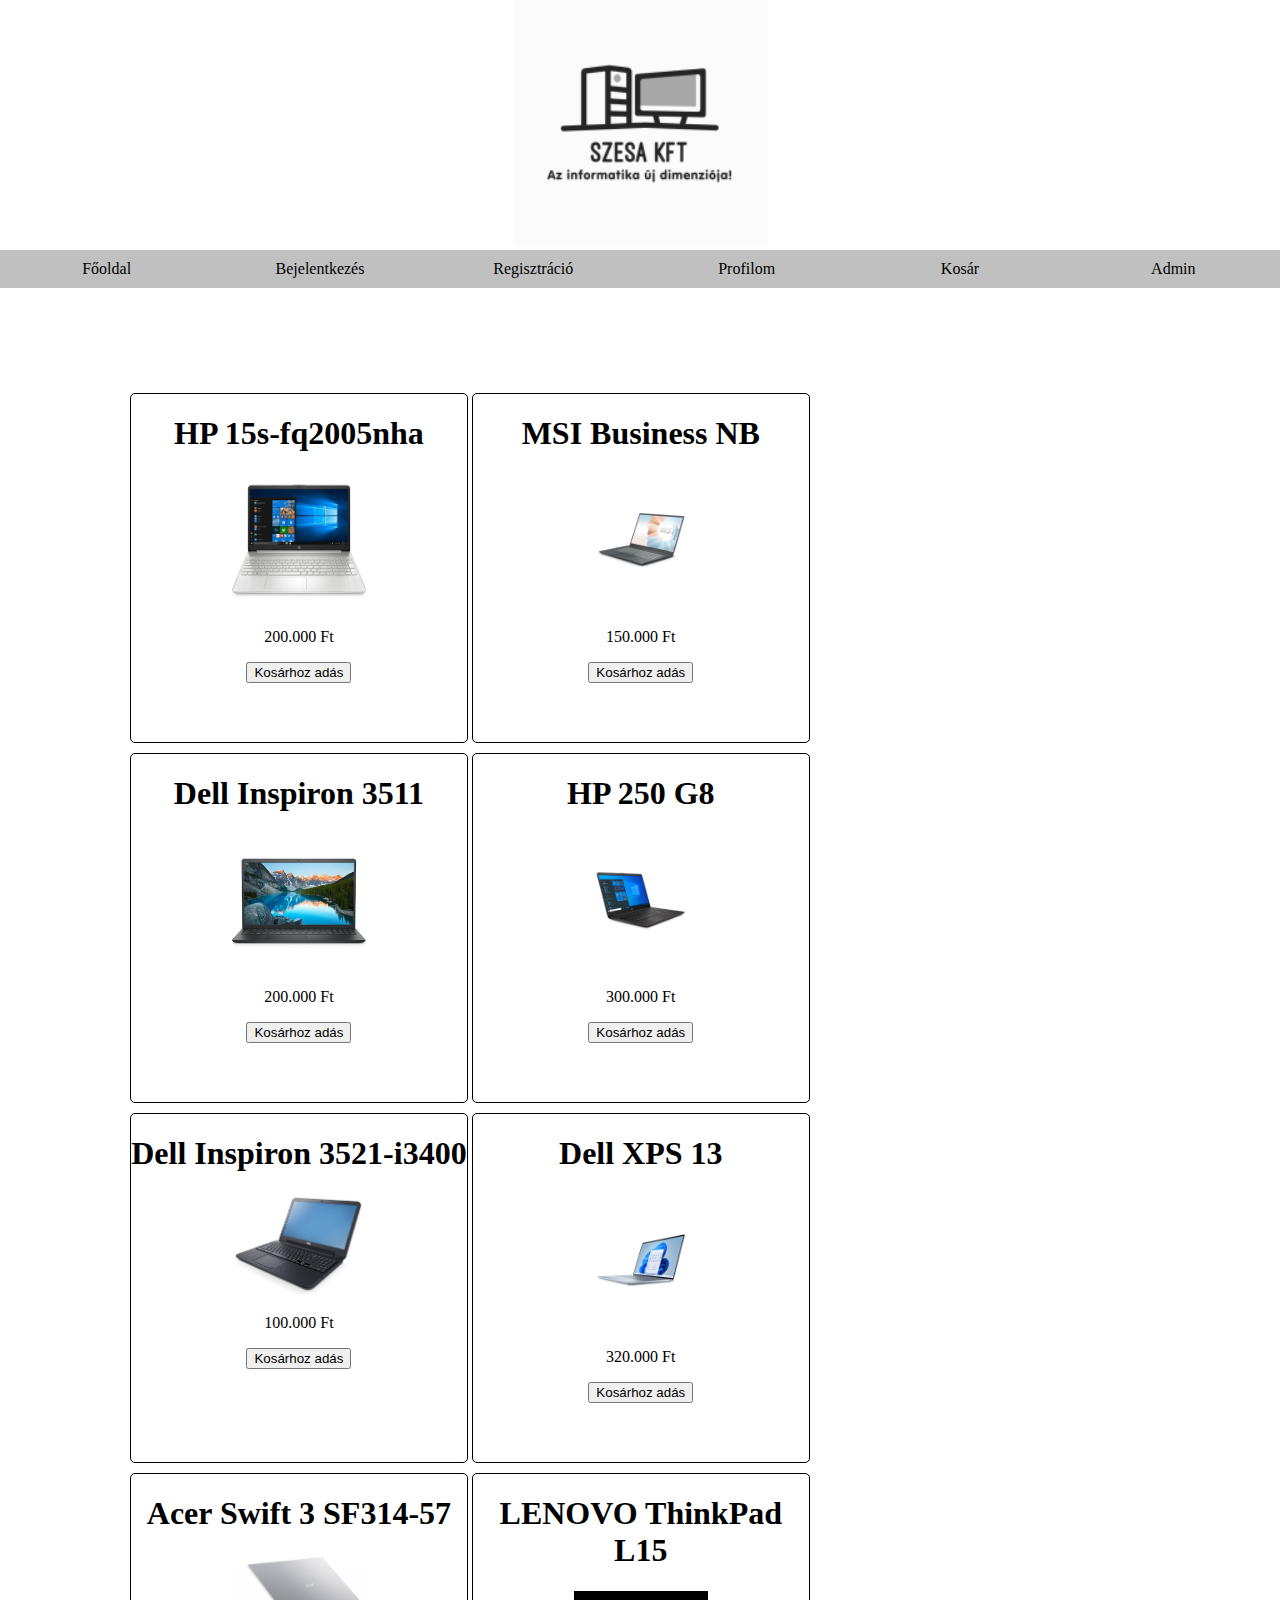
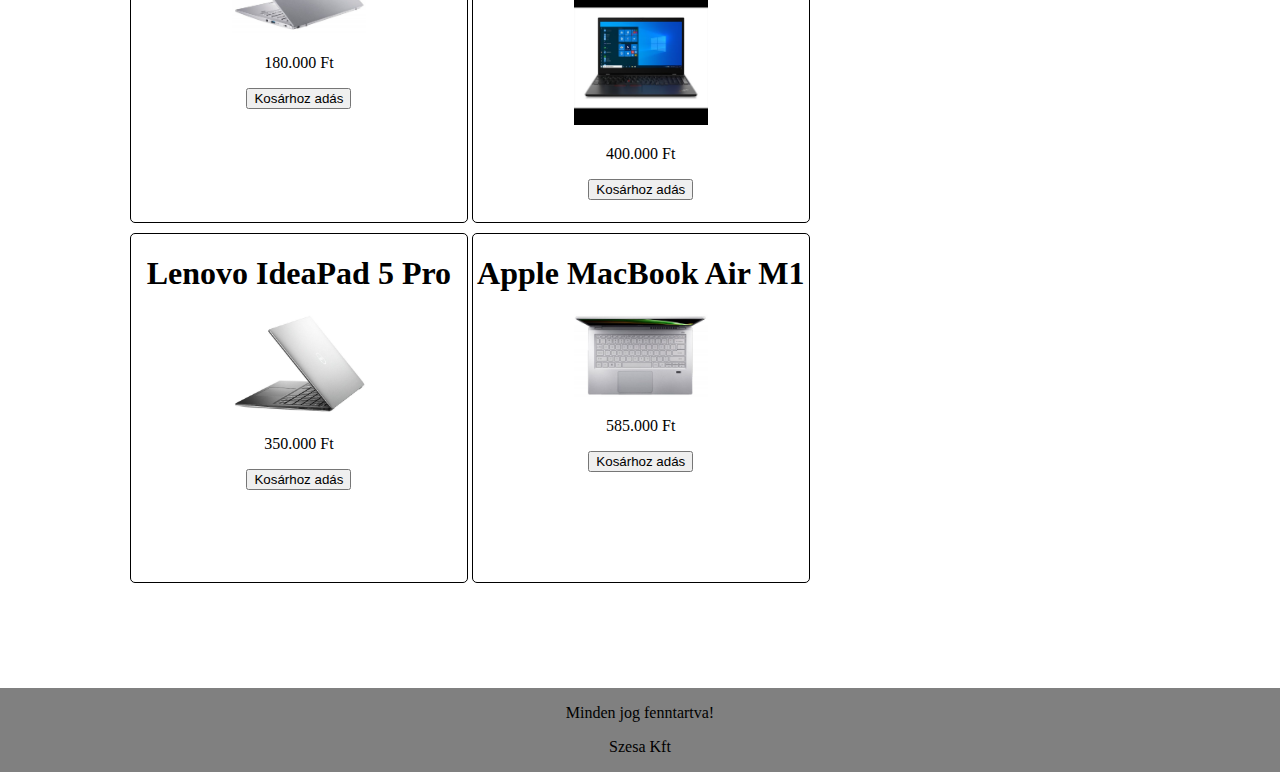
<file: index.html>
<!DOCTYPE html>
<html lang="hu">
<head>
    <meta charset="UTF-8">
    <meta name="viewport" content="width=device-width, initial-scale=1.0">
    <link rel="icon" type="image/x-icon" href="./kepek/Képernyőkép 2024-03-24 193956.png">
    <link rel="stylesheet" href="./CSS/index.css">
    <title>Főoldal</title>
</head>
<body>
    <main>
        <header>
            <img src="./kepek/Képernyőkép 2024-03-24 193956.png" alt="">
        </header>
        <nav>
            <ul class="menu">
                <li><a href="index.html">Főoldal</a></li>
                <li><a href="bejelentkezes.html">Bejelentkezés</a></li>
                <li><a href="regisztracio.html">Regisztráció</a></li>
                <li><a href="profil.html">Profilom</a></li>
                <li><a href="kosar.html">Kosár</a></li>
                <li><a href="admin.html">Admin</a></li>
            </ul>
        </nav>
        <article>
            <div>
                <h1 class="nev">HP 15s-fq2005nha</h1>
                <img src="kepek/kep0.jpg" alt="" style="width: 40%;">
                <p class="ar">200.000 Ft</p>
                <button class="kosarbarak">Kosárhoz adás</button>
            </div>
            <div>
                <h1 class="nev">MSI Business NB</h1>
                <img src="kepek/kep6.jpg" alt="" style="width: 40%;">
                <p class="ar">150.000 Ft</p>
                <button class="kosarbarak">Kosárhoz adás</button>
            </div>
            <div>
                <h1 class="nev">Dell Inspiron 3511</h1>
                <img src="kepek/kep17.jpg" alt="" style="width: 40%;">
                <p class="ar">200.000 Ft</p>
                <button class="kosarbarak">Kosárhoz adás</button>
            </div>
            <div>
                <h1 class="nev">HP 250 G8</h1>
                <img src="kepek/kep22.jpg" alt="" style="width: 40%;">
                <p class="ar">300.000 Ft</p>
                <button class="kosarbarak">Kosárhoz adás</button>
            </div>
            <div>
                <h1 class="nev">Dell Inspiron 3521-i3400</h1>
                <img src="kepek/kep28.jpg" alt="" style="width: 40%;">
                <p class="ar">100.000 Ft</p>
                <button class="kosarbarak">Kosárhoz adás</button>
            </div>
            <div>
                <h1 class="nev">Dell XPS 13</h1>
                <img src="kepek/kep32.jpg" alt="" style="width: 40%;">
                <p class="ar">320.000 Ft</p>
                <button class="kosarbarak">Kosárhoz adás</button>
            </div>
            <div>
                <h1 class="nev">Acer Swift 3 SF314-57</h1>
                <img src="kepek/kep37.jpg" alt="" style="width: 40%;">
                <p class="ar">180.000 Ft</p>
                <button class="kosarbarak">Kosárhoz adás</button>
            </div>
            <div>
                <h1 class="nev">LENOVO ThinkPad L15</h1>
                <img src="kepek/kep11.jpg" alt="" style="width: 40%;">
                <p class="ar">400.000 Ft</p>
                <button class="kosarbarak">Kosárhoz adás</button>
            </div>
            <div>
                <h1 class="nev">Lenovo IdeaPad 5 Pro</h1>
                <img src="./kepek/kep36.jpg" alt="" style="width: 40%;">
                <p class="ar">350.000 Ft</p>
                <button class="kosarbarak">Kosárhoz adás</button>
            </div>
            <div>
                <h1 class="nev">Apple MacBook Air M1</h1>
                <img src="./kepek/kep41.jpg" alt="" style="width: 40%;">
                <p class="ar">585.000 Ft</p>
                <button class="kosarbarak">Kosárhoz adás</button>
            </div>
        </article>
        <footer>
            <p>Minden jog fenntartva!</p>
            <p>Szesa Kft</p>
        </footer>
    </main>
</body>
</html>
</file>
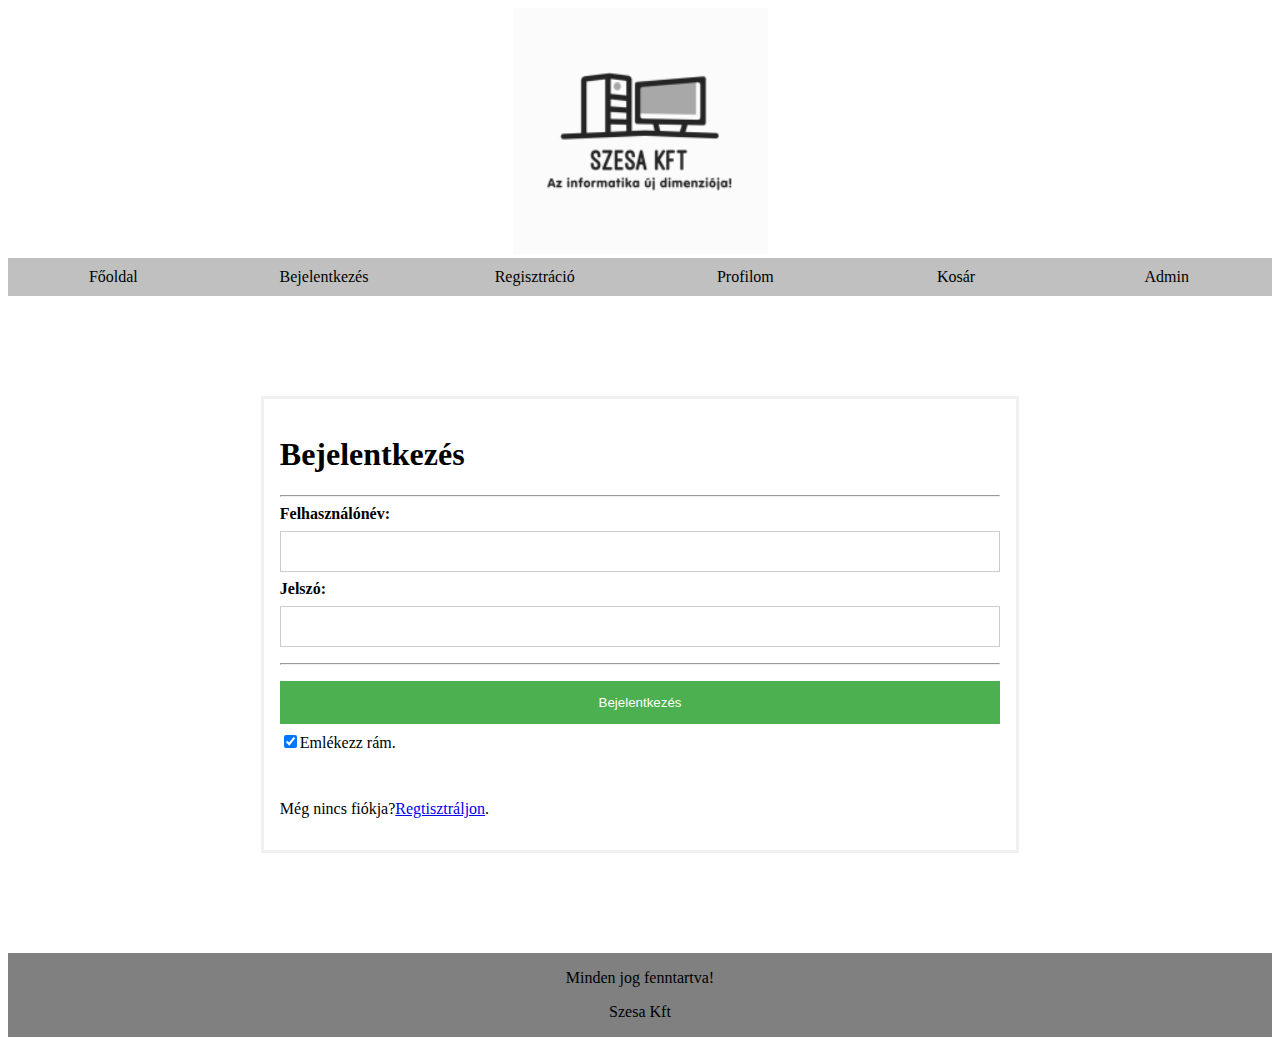
<file: bejelentkezes.html>
<!DOCTYPE html>
<html lang="hu">
<head>
    <meta charset="UTF-8">
    <meta name="viewport" content="width=device-width, initial-scale=1.0">
    <link rel="icon" type="image/x-icon" href="./kepek/Képernyőkép 2024-03-24 193956.png">
    <link rel="stylesheet" href="./CSS/bejelentkezes.css">
    <title>Bejelentkezés</title>
</head>
<body>
    <main>
      <header>
          <img src="./kepek/Képernyőkép 2024-03-24 193956.png" alt="">
      </header>
        <nav>
            <ul class="menu">
                <li><a href="index.html">Főoldal</a></li>
                <li><a href="bejelentkezes.html">Bejelentkezés</a></li>
                <li><a href="regisztracio.html">Regisztráció</a></li>
                <li><a href="profil.html">Profilom</a></li>
                <li><a href="kosar.html">Kosár</a></li>
                <li><a href="admin.html">Admin</a></li>
            </ul>
        </nav>
        <div class="regbejform">
          <form action="./php/bejelentkezes.php" method="POST">
              <div class="container">
                <h1>Bejelentkezés</h1>
                <hr>
                <label for="felhasznalonev"><b>Felhasználónév:</b></label>
                <input type="text" name="felhasznalonev" required>
            
                <label for="jelszo"><b>Jelszó:</b></label>
                <input type="password"  name="jelszo" required>
                
                <hr>
                
                <button type="submit" name="bejelentkezik">Bejelentkezés</button>
                <label>
                  <input type="checkbox" checked="checked" name="remember">Emlékezz rám.
                </label>
              </div><div class="container signin">
                <p>Még nincs fiókja?<a href="regisztracio.html">Regtisztráljon</a>.</p>
              </div>
            </form>
        </div>
        <footer>
          <p>Minden jog fenntartva!</p>
          <p>Szesa Kft</p>
        </footer>
    </main>
</body>
</html>
</file>
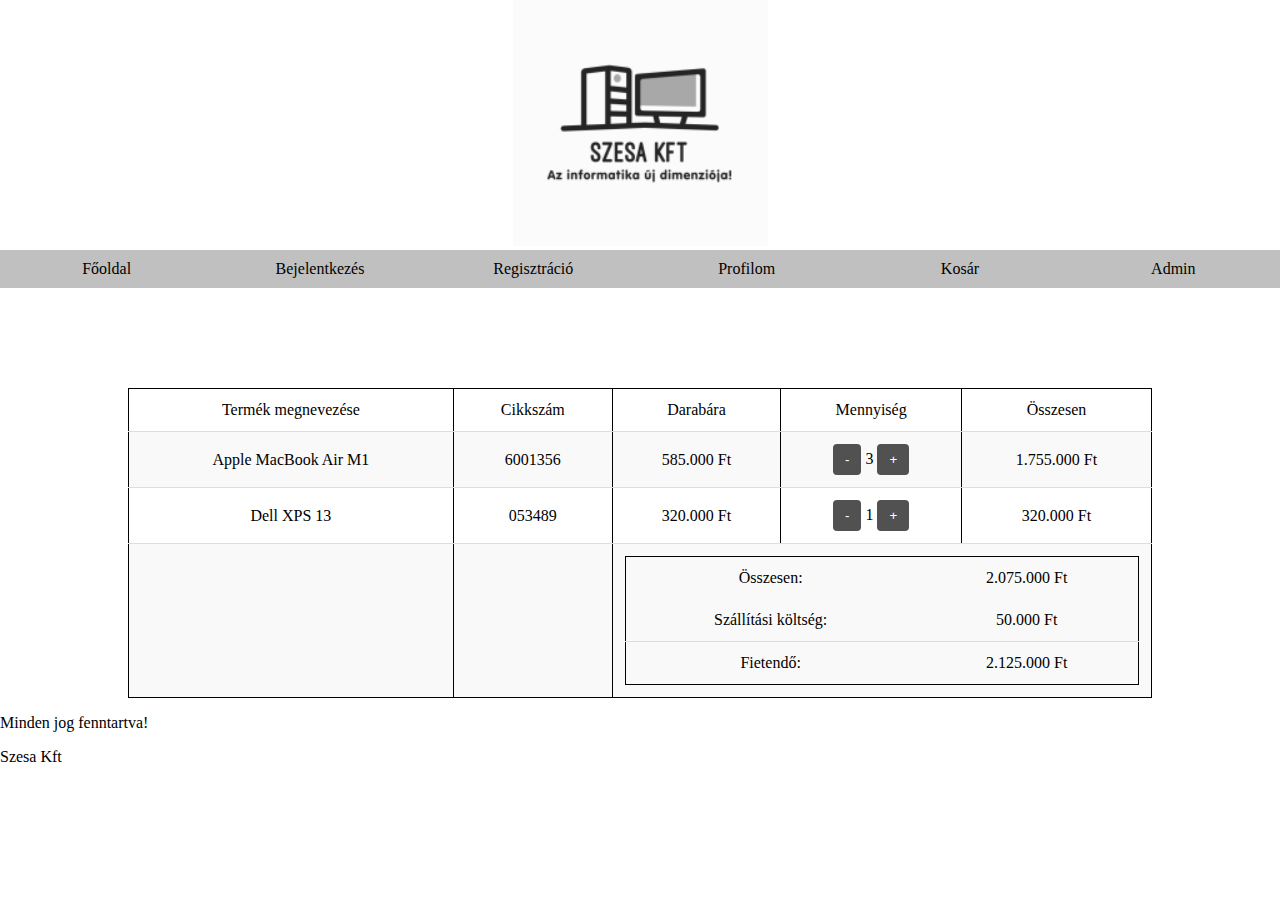
<file: kosar.html>
<!DOCTYPE html>
<html lang="hu">
<head>
    <meta charset="UTF-8">
    <meta name="viewport" content="width=device-width, initial-scale=1.0">
    <link rel="icon" type="image/x-icon" href="./kepek/Képernyőkép 2024-03-24 193956.png">
    <link rel="stylesheet" href="./CSS/kosar.css">
    <title>Kosaram</title>
</head>
<body>
    <main>
        <header>
            <img src="./kepek/Képernyőkép 2024-03-24 193956.png" alt="">
        </header>
        <nav>
            <ul class="menu">
                <li><a href="index.html">Főoldal</a></li>
                <li><a href="bejelentkezes.html">Bejelentkezés</a></li>
                <li><a href="regisztracio.html">Regisztráció</a></li>
                <li><a href="profil.html">Profilom</a></li>
                <li><a href="kosar.html">Kosár</a></li>
                <li><a href="admin.html">Admin</a></li>
            </ul>
        </nav>
        <div id="kosar">
            <table>
                <tbody class="nagykosar">
                <tr>
                <td>Termék megnevezése</td>
                <td>Cikkszám</td>
                <td>Darabára</td>
                <td>Mennyiség</td>
                <td>Összesen</td>
                </tr>
                <tr>
                <td>Apple MacBook Air M1</td>
                <td>6001356</td>
                <td>585.000 Ft</td>
                <td>
                    <button class="minus">-</button>
                    <span class="quantity">3</span>
                    <button class="plus">+</button>
                </td>
                <td>1.755.000 Ft</td>
                </tr>
                <tr>
                <td>Dell XPS 13</td>
                <td>053489</td>
                <td>320.000 Ft</td>
                <td>
                    <button class="minus">-</button>
                    <span class="quantity">1</span>
                    <button class="plus">+</button>
                </td>
                <td>320.000 Ft</td>
                </tr>
                <tr>
                <td></td>
                <td></td>
                <td colspan="3"><table>
                    <tbody id="kicsi">
                    <tr>
                    <td>Összesen:</td>
                    <td>2.075.000 Ft</td>
                    </tr>
                    <tr>
                    <td>Szállítási költség:</td>
                    <td>50.000 Ft</td>
                    </tr>
                    <tr>
                    <td>Fietendő:</td>
                    <td>2.125.000 Ft</td>
                    </tr>
                    </tbody>
                    </table></td>
                </tr>
                </tbody>
                </table>
        </div>
        <script>
            // Keresünk minden minus gombot
            var minusButtons = document.querySelectorAll('.minus');
        
            // Minden minus gombhoz hozzáadjuk az eseménykezelőt
            minusButtons.forEach(function(button) {
                button.addEventListener('click', function() {
                    // Keresünk az adott sorban egy quantity osztályú elemet
                    var quantityElement = this.parentElement.querySelector('.quantity');
                    // Csökkentjük az értéket, de legalább 1 legyen
                    var quantity = parseInt(quantityElement.textContent);
                    if (quantity > 1) {
                        quantity--;
                        quantityElement.textContent = quantity;
                    }
                });
            });
        
            // Keresünk minden plus gombot
            var plusButtons = document.querySelectorAll('.plus');
        
            // Minden plus gombhoz hozzáadjuk az eseménykezelőt
            plusButtons.forEach(function(button) {
                button.addEventListener('click', function() {
                    // Keresünk az adott sorban egy quantity osztályú elemet
                    var quantityElement = this.parentElement.querySelector('.quantity');
                    // Növeljük az értéket
                    var quantity = parseInt(quantityElement.textContent);
                    quantity++;
                    quantityElement.textContent = quantity;
                });
            });
        </script>
        <footer>
            <p>Minden jog fenntartva!</p>
            <p>Szesa Kft</p>
        </footer>
    </main>
</body>
</html>
</file>
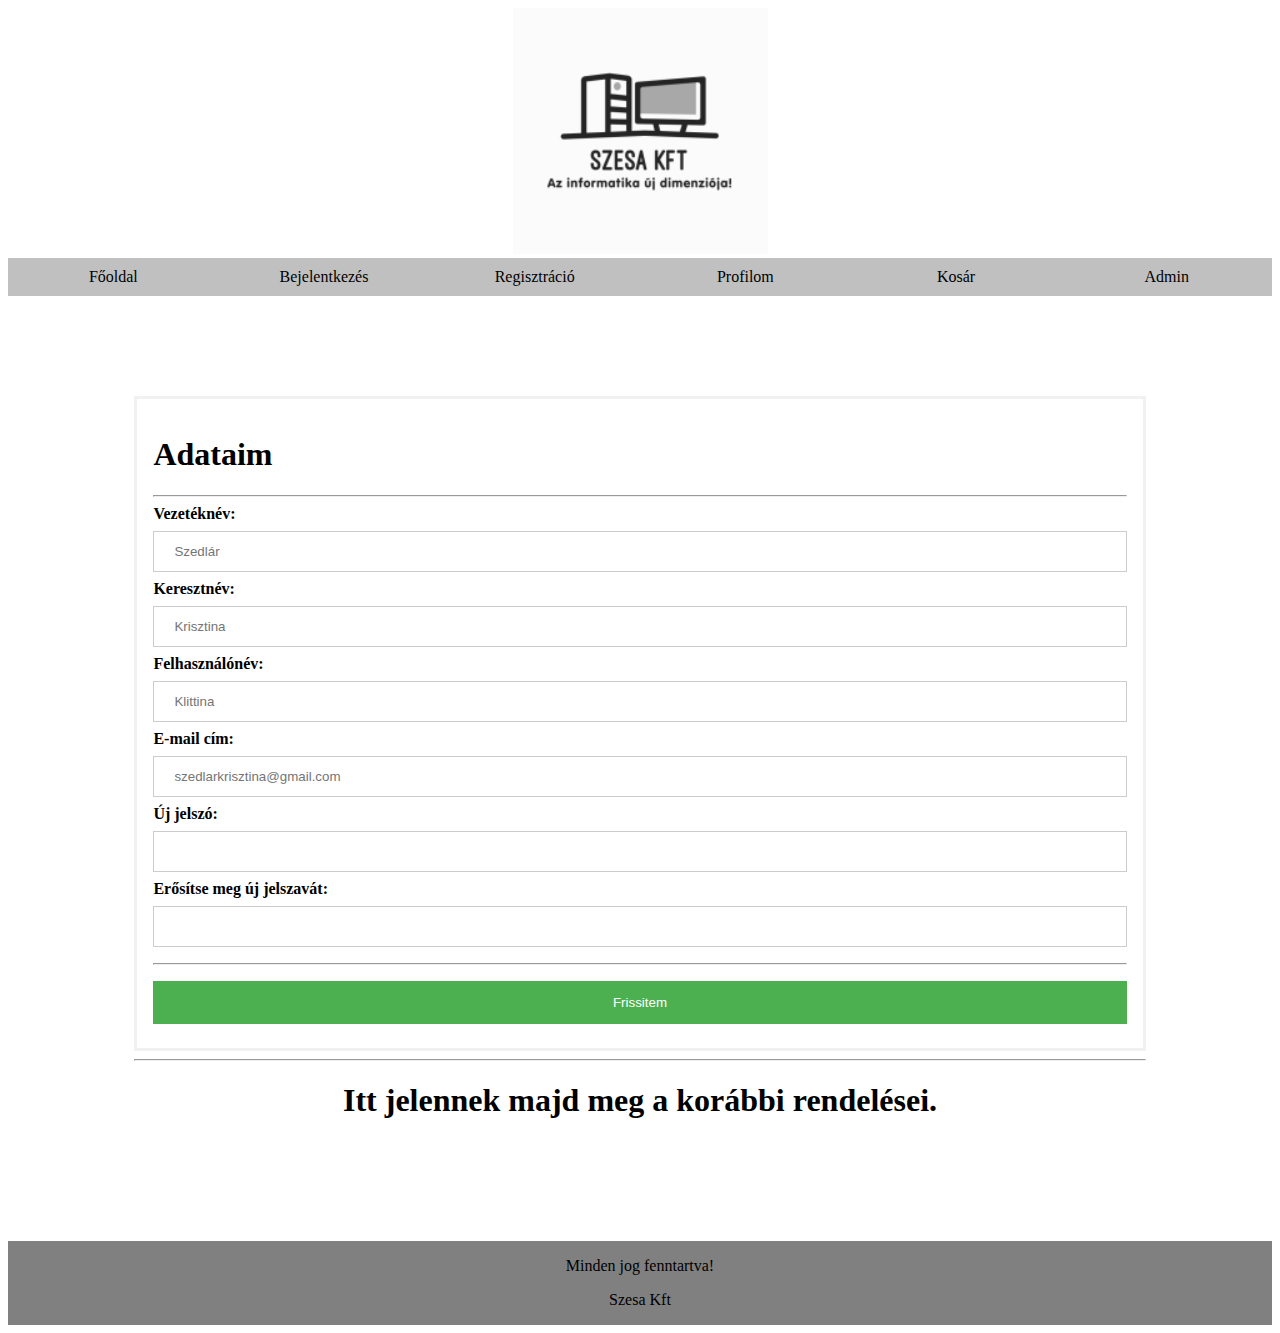
<file: profil.html>
<!DOCTYPE html>
<html lang="hu">
<head>
    <meta charset="UTF-8">
    <meta name="viewport" content="width=device-width, initial-scale=1.0">
    <link rel="icon" type="image/x-icon" href="./kepek/Képernyőkép 2024-03-24 193956.png">
    <link rel="stylesheet" href="./CSS/profilom.css">
    <title>Profilom</title>
</head>
<body>
    <main>
        <header>
            <img src="./kepek/Képernyőkép 2024-03-24 193956.png" alt="">
        </header>
        <nav>
            <ul class="menu">
                <li><a href="index.html">Főoldal</a></li>
                <li><a href="bejelentkezes.html">Bejelentkezés</a></li>
                <li><a href="regisztracio.html">Regisztráció</a></li>
                <li><a href="profil.html">Profilom</a></li>
                <li><a href="kosar.html">Kosár</a></li>
                <li><a href="admin.html">Admin</a></li>
            </ul>
        </nav>
        <div id="profilom">
            <div id="adataim">
                <form action="/action_page.php">
                    <div class="container">
                      <h1>Adataim</h1>
                      <hr>
                      <label for="vezeteknev"><b>Vezetéknév:</b></label>
                        <input type="text" placeholder="Szedlár" name="uname" required>
                        <label for="keresztnev"><b>Keresztnév:</b></label>
                        <input type="text" placeholder="Krisztina" name="uname" required>
                        <label for="felhasznalonev"><b>Felhasználónév:</b></label>
                        <input type="text" placeholder="Klittina" name="uname" required>
                      <label for="email"><b>E-mail cím:</b></label>
                      <input type="text" placeholder="szedlarkrisztina@gmail.com" name="email" id="email" required>
                  
                      <label for="psw"><b>Új jelszó:</b></label>
                      <input type="password" placeholder="" name="psw" id="psw" required>
                  
                      <label for="psw-repeat"><b>Erősítse meg új jelszavát:</b></label>
                      <input type="password" placeholder="" name="psw-repeat" id="psw-repeat" required>
                      <hr>
                      <button type="submit" class="registerbtn">Frissitem</button>
                    </div>
                  </form>
            </div>
            <hr>
            <div id="korabbirendelesek">
                <h1>Itt jelennek majd meg a korábbi rendelései.</h1>
            </div>
        </div>
        <footer>
            <p>Minden jog fenntartva!</p>
            <p>Szesa Kft</p>
        </footer>
    </main>
</body>
</html>
</file>
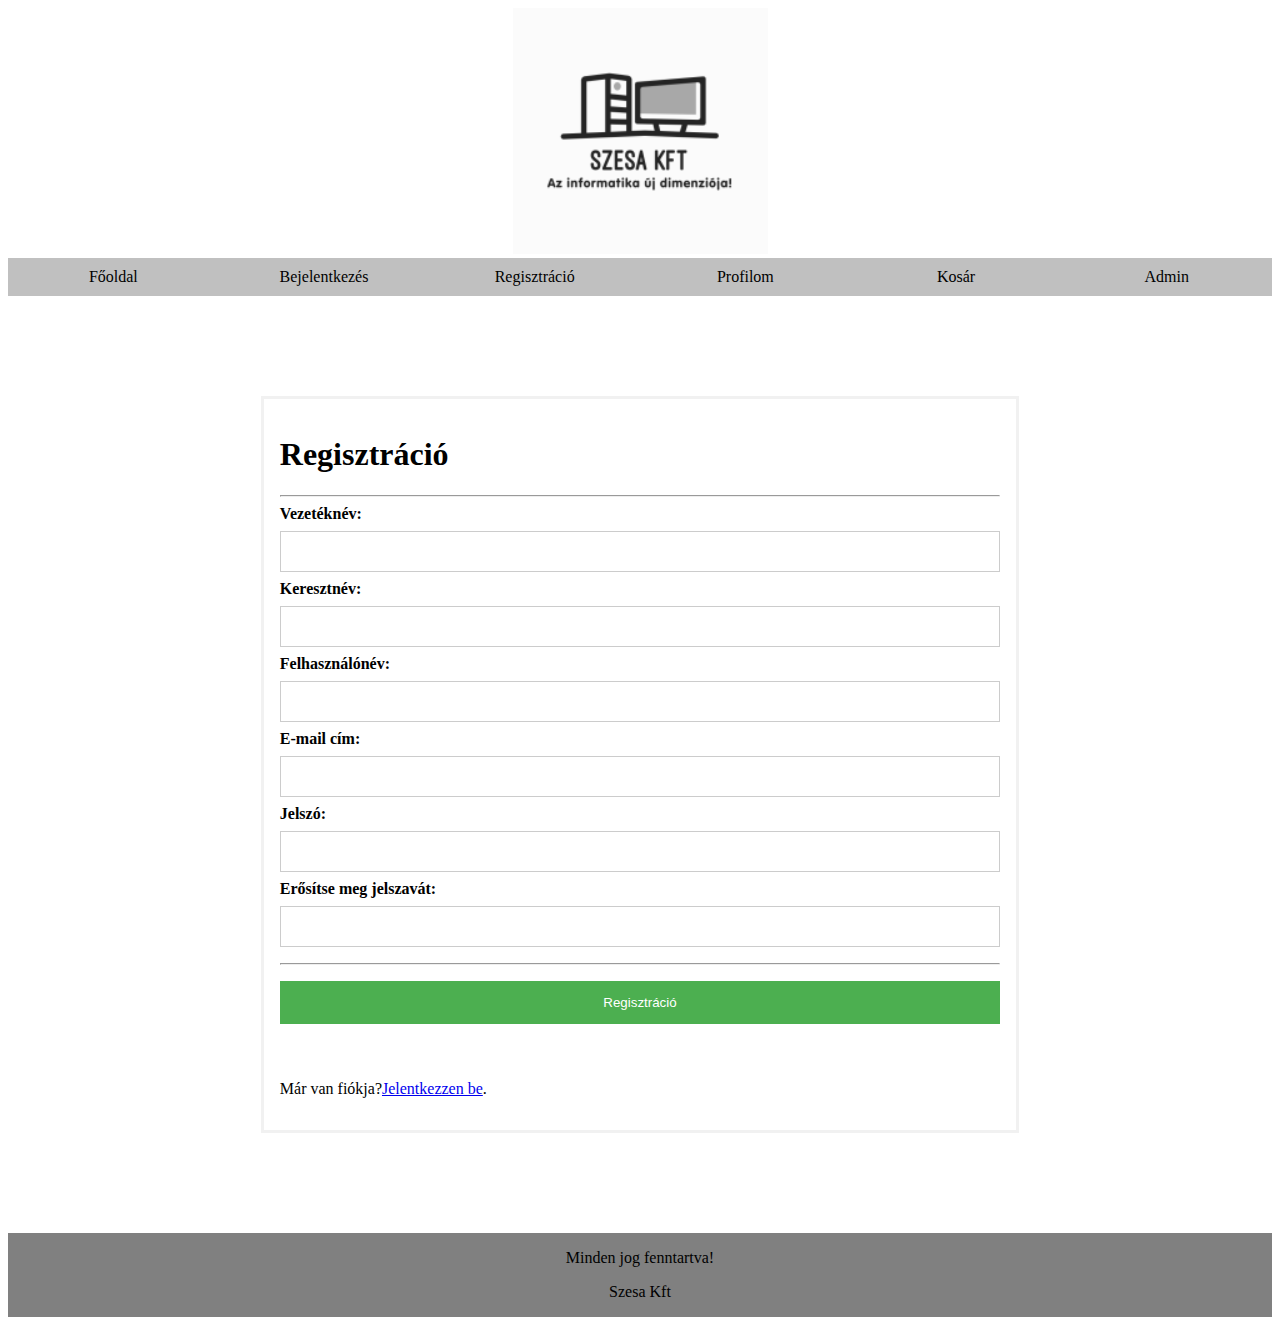
<file: regisztracio.html>
<!DOCTYPE html>
<html lang="hu">
<head>
    <meta charset="UTF-8">
    <meta name="viewport" content="width=device-width, initial-scale=1.0">
    <link rel="icon" type="image/x-icon" href="./kepek/Képernyőkép 2024-03-24 193956.png">
    <link rel="stylesheet" href="./CSS/bejelentkezes.css">
    <title>Regisztráció</title>
</head>
<body>
    <main>
      <header>
          <img src="./kepek/Képernyőkép 2024-03-24 193956.png" alt="">
      </header>
        <nav>
            <ul class="menu">
                <li><a href="index.html">Főoldal</a></li>
                <li><a href="bejelentkezes.html">Bejelentkezés</a></li>
                <li><a href="regisztracio.html">Regisztráció</a></li>
                <li><a href="profil.html">Profilom</a></li>
                <li><a href="kosar.html">Kosár</a></li>
                <li><a href="admin.html">Admin</a></li>
            </ul>
        </nav>
        <div class="regbejform">
            <form action="./php/regisztracio.php" method="POST">
                <div class="container">
                  <h1>Regisztráció</h1>
                  <hr>
                  <label for="vezeteknev"><b>Vezetéknév:</b></label>
                    <input type="text" placeholder="" name="vezeteknev" required>
                    <label for="keresztnev"><b>Keresztnév:</b></label>
                    <input type="text" placeholder="" name="keresztnev" required>
                    <label for="felhasznalonev"><b>Felhasználónév:</b></label>
                    <input type="text" placeholder="" name="felhasznalonev" required>
                  <label for="email"><b>E-mail cím:</b></label>
                  <input type="text" placeholder="" name="email" id="email" required>
              
                  <label for="jelszo"><b>Jelszó:</b></label>
                  <input type="password" placeholder="" name="jelszo" id="psw" required>
              
                  <label for="jelszo2"><b>Erősítse meg jelszavát:</b></label>
                  <input type="password" placeholder="" name="jelszo2" id="psw-repeat" required>
                  <hr>
                  <button type="submit" name="regisztral" class="registerbtn">Regisztráció</button>
                </div>
                
                <div class="container signin">
                  <p>Már van fiókja?<a href="bejelentkezes.html">Jelentkezzen be</a>.</p>
                </div>
              </form>
        </div>
        <footer>
          <p>Minden jog fenntartva!</p>
          <p>Szesa Kft</p>
        </footer>
    </main>
</body>
</html>
</file>
<file: CSS/index.css>
body{
    width: auto;
    margin: auto;
}

main{
    width: 100%;
    display: grid;
    margin: auto;
    grid-template-areas: "h h h h h"
                        "n n n n n"
                        "ar ar ar ar ar"
                        "f f f f f";
}
header{
    width: 100%;
    grid-area: h;
    background-color: white;
    text-align: center;
}
nav {
    width: 100%;
    grid-area: n;
    background-color: rgb(192, 192, 192);
    margin-bottom: 100px;
}

.menu {
    display: flex;
    flex-direction: row;
    padding: 0;
    margin: 0;
    text-align: center; /* Menüpontok középre igazítása */
}

.menu li {
    list-style-type: none;
    flex: 1;
}

.menu li a {
    text-decoration: none;
    color: black;
    display: block;
    padding: 10px;
    transition: background-color 0.3s;
}
.menu li a:hover {
    background-color: lightgray;
}
article{
    width: 80%;
    grid-area: ar;
    background-color: rgb(255, 255, 255);
    display: table;
    margin: auto;
}

.img-responsive{
    width: 40%;
}
article div{
    float: left;
    width: 32.8%;
    margin-bottom: 5px;
    margin-top: 5px;
    margin-left: 2px;
    margin-right: 2px;
    padding-bottom: 8px;
    border: 0.5px solid black;
    border-radius: 5px;
    justify-content: center;
    align-items: center;
    text-align: center;
    height:340px;
}
.termek:hover{
    background-color: rgb(244, 244, 244);
}
footer{
    width:100%;
    grid-area: f;
    background-color: gray;
    left: 0;
    bottom: 0;
    text-align: center;
    margin-top: 100px;
}
.kosarbarakgomb{
    background-color: #4CAF50; /* Zöld háttérszín */
    border: none; /* Nincs keret */
    color: white; /* Fehér szöveg */
    padding: 15px 32px; /* Belső térköz */
    text-align: center; /* Középre igazítás */
    text-decoration: none; /* Nincs aláhúzás */
    display: inline-block; /* Blokk elem */
    font-size: 16px; /* Betűméret */
    margin: 4px 2px; /* Külső térköz */
    cursor: pointer; /* Mutató ikon */
    border-radius: 8px; /* Kerekített sarkok */
}
.szamotbevisz{
    width: 10%;
}
h1{
    text-align: center;
}
</file>
<file: CSS/bejelentkezes.css>
main{
  width: 100%;
  display: grid;
  margin: auto;
  grid-template-areas: "h h h h h"
                      "n n n n n"
                      "d d d d d"
                      "f f f f f";
}
header{
    width: 100%;
    grid-area: h;
    background-color: white;
    text-align: center;
}
nav {
    width: 100%;
    grid-area: n;
    background-color: rgb(192, 192, 192);
    margin-bottom: 100px;
}

.menu {
    display: flex;
    flex-direction: row;
    padding: 0;
    margin: 0;
    text-align: center; /* Menüpontok középre igazítása */
}

.menu li {
    list-style-type: none;
    flex: 1;
}

.menu li a {
    text-decoration: none;
    color: black;
    display: block;
    padding: 10px;
    transition: background-color 0.3s;
}
.menu li a:hover {
    background-color: lightgray;
}
.regbejform{
  width: 60%;
  grid-area: d;
  background-color: white;
}
footer{
  width:100%;
  grid-area: f;
  background-color: gray;
  left: 0;
  bottom: 0;
  text-align: center;
  margin-top: 100px;
}

form {border: 3px solid #f1f1f1;}

input[type=text], input[type=password] {
  width: 100%;
  padding: 12px 20px;
  margin: 8px 0;
  display: inline-block;
  border: 1px solid #ccc;
  box-sizing: border-box;
}

button {
  background-color: #4CAF50;
  color: white;
  padding: 14px 20px;
  margin: 8px 0;
  border: none;
  cursor: pointer;
  width: 100%;
}

button:hover {
  opacity: 0.8;
}
.container {
  padding: 16px;
}

span.psw {
  float: right;
  padding-top: 16px;
}
.regbejform{
  margin: auto;
}
</file>
<file: CSS/kosar.css>
body{
    width: auto;
    margin: auto;
}

main{
    width: 100%;
    display: grid;
    margin: auto;
    grid-template-areas: "h h h h h"
                        "n n n n n"
                        "d d d d d"
                        "f f f f f";
}
header{
    width: 100%;
    grid-area: h;
    background-color: white;
    text-align: center;
}
nav {
    width: 100%;
    grid-area: n;
    background-color: rgb(192, 192, 192);
    margin-bottom: 100px;
}

.menu {
    display: flex;
    flex-direction: row;
    padding: 0;
    margin: 0;
    text-align: center; /* Menüpontok középre igazítása */
}

.menu li {
    list-style-type: none;
    flex: 1;
}

.menu li a {
    text-decoration: none;
    color: black;
    display: block;
    padding: 10px;
    transition: background-color 0.3s;
}
.menu li a:hover {
    background-color: lightgray;
}
.footer{
    width:100%;
    grid-area: f;
    background-color: gray;
    text-align: center;
    margin-top: 100px;
}
h3{
    text-align: center;
    font-size: xx-large;
}
.gomb{
    background-color: #4CAF50; /* Zöld háttérszín */
    border: none; /* Nincs keret */
    color: white; /* Fehér szöveg */
    padding: 15px 32px; /* Belső térköz */
    text-align: center; /* Középre igazítás */
    text-decoration: none; /* Nincs aláhúzás */
    display: inline-block; /* Blokk elem */
    font-size: 16px; /* Betűméret */
    margin: 4px 2px; /* Külső térköz */
    cursor: pointer; /* Mutató ikon */
    border-radius: 8px; /* Kerekített sarkok */
    position: relative;
    right: -70%;
}
.elsogomb{
    right: -72.5%;
}
#kosar{
    width: 100%;
    margin: auto;
    grid-area: d; 
}
table{
    margin: auto;
}
table, th, td {
    border:1px solid black;
  }
#kicsi{
    width: 100%;
}
#kosar table {
    width: 80%;
    border-collapse: collapse;
}

#kosar th, #kosar td {
    padding: 12px;
    text-align: left;
}

#kosar th {
    background-color: #f2f2f2;
    color: #333;
    font-weight: bold;
    border-bottom: 2px solid #ddd;
    text-align: center;
}

#kosar td {
    border-bottom: 1px solid #ddd;
    text-align: center;
}

#kosar tbody tr:last-child td {
    border-bottom: none;
}

#kosar tbody tr:last-child td table {
    width: 100%;
}

#kosar tbody tr:last-child td table td {
    border: none;
}

#kosar tbody tr:last-child td table tr:last-child td {
    border-top: 1px solid #ddd;
}

#kosar tbody tr:nth-child(even) {
    background-color: #f9f9f9;
}

#kosar button {
    background-color: #515151;
    color: white;
    border: none;
    padding: 8px 12px;
    border-radius: 4px;
    cursor: pointer;
    transition: background-color 0.3s;
}

#kosar button:hover {
    background-color: #45a049;
}
</file>
<file: CSS/profilom.css>
main{
    width: 100%;
    display: grid;
    margin: auto;
    grid-template-areas: "h h h h h"
                        "n n n n n"
                        "d d d d d"
                        "f f f f f";
  }
  header{
      width: 100%;
      grid-area: h;
      background-color: white;
      text-align: center;
  }
  nav {
      width: 100%;
      grid-area: n;
      background-color: rgb(192, 192, 192);
      margin-bottom: 100px;
  }
  
  .menu {
      display: flex;
      flex-direction: row;
      padding: 0;
      margin: 0;
      text-align: center; /* Menüpontok középre igazítása */
  }
  
  .menu li {
      list-style-type: none;
      flex: 1;
  }
  
  .menu li a {
      text-decoration: none;
      color: black;
      display: block;
      padding: 10px;
      transition: background-color 0.3s;
  }
  .menu li a:hover {
      background-color: lightgray;
  }
  footer{
    width:100%;
    grid-area: f;
    background-color: gray;
    left: 0;
    bottom: 0;
    text-align: center;
    margin-top: 100px;
}
  #profilom{
    margin: auto;
    grid-area: d;
    width: 80%;
  }
  
  form {border: 3px solid #f1f1f1;}
  
  input[type=text], input[type=password] {
    width: 100%;
    padding: 12px 20px;
    margin: 8px 0;
    display: inline-block;
    border: 1px solid #ccc;
    box-sizing: border-box;
  }
  
  button {
    background-color: #4CAF50;
    color: white;
    padding: 14px 20px;
    margin: 8px 0;
    border: none;
    cursor: pointer;
    width: 100%;
  }
  
  button:hover {
    opacity: 0.8;
  }
  
  .container {
    padding: 16px;
  }
#korabbirendelesek{
    text-align: center;
}
#container {
  display: flex;
  justify-content: space-between;
}
.ujprofil{
  width: 60%;
}

.adataim,
.profilkep {
  width: 48%; /* A két elem 48%-os szélessége, hogy maradjon hely a közöttük lévő térnek */
}
.profilkep{
  display: flex;
    flex-direction: column;
    align-items: center; /* A tartalom középre igazítása */
    text-align: center; /* A szöveg középre igazítása */
}

.adataim {
  margin-right: 2%; /* Margó a jobb oldalon, hogy ne érintkezzen a következő elemmel */
}

.profilkep img {
  max-width: 60%; /* A kép ne lépje túl az elrendezést */
    height: auto; /* Automatikus magasság beállítása az arány megtartása érdekében */
    margin-bottom: 10px; /* Tér az alján a szövegtől */
}
/* Rendelések táblázatának stílusa */
table {
  width: 100%;
  border-collapse: collapse;
  margin-top: 50px;
  margin-bottom: 50px;
}

/* Fejléc sor stílusa */
th {
  background-color: #f2f2f2;
  padding: 8px;
  text-align: left;
  border-bottom: 1px solid #ddd;
}

/* Adatsorok stílusa */
td {
  padding: 8px;
  text-align: left;
  border-bottom: 1px solid #ddd;
}

/* Összesen és rendelés azonosító mezők összevonása */
.total, .order-id {
  border-right: none;
}

/* Elválasztó sor stílusa */
.separator-row td {
  border: none;
}

/* Elválasztó sor szövege */
.separator-row td::before {
  content: "--------------";
  display: block;
  color: #888;
  font-style: italic;
  padding-bottom: 5px;
}
.profiltorles{
  margin-top: 50px;
}
</file>
